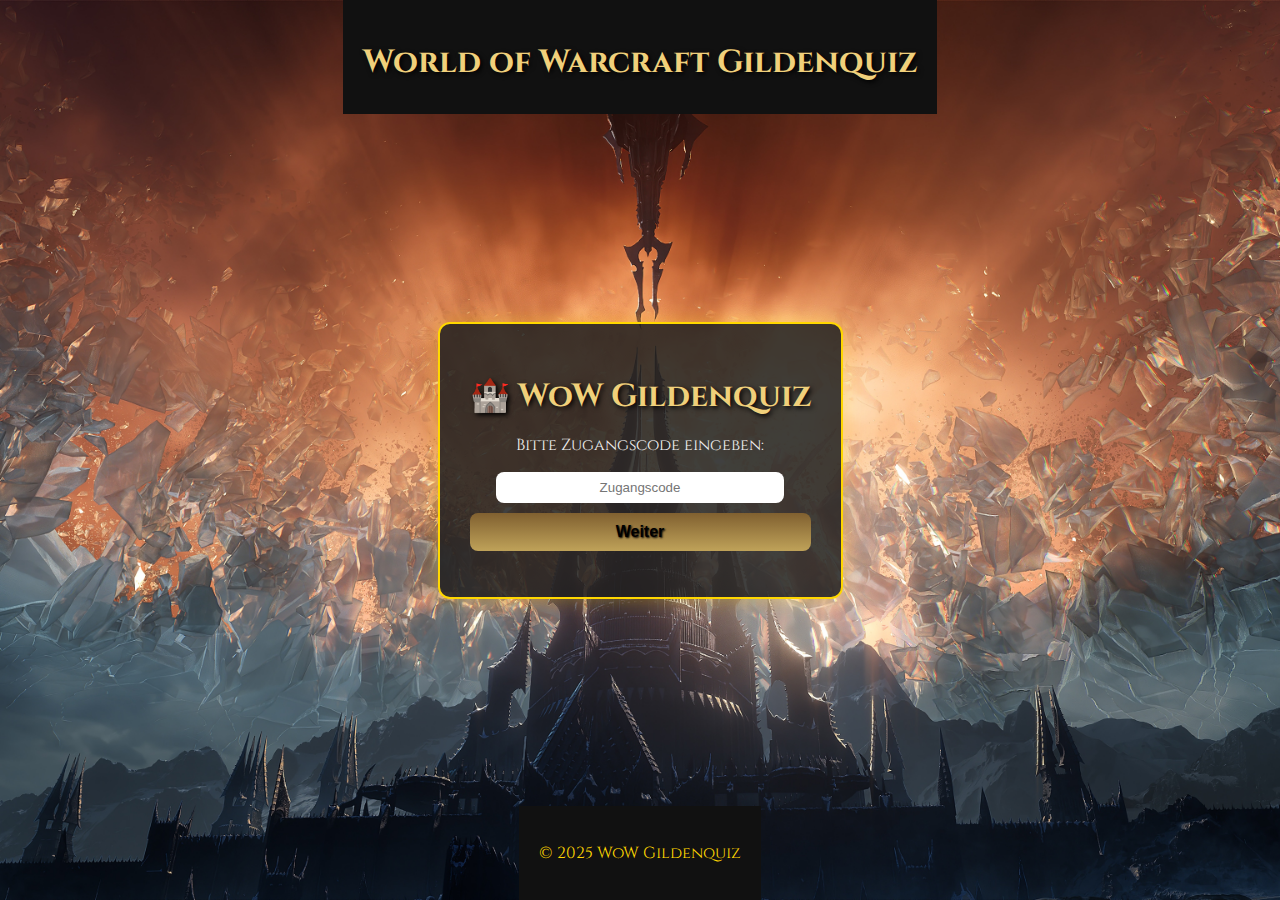
<file: index.html>
<!DOCTYPE html>
<html lang="de">
<head>
    <meta charset="utf-8" />
    <meta name="viewport" content="width=device-width, initial-scale=1.0" />
    <title>WoW Gildenquiz</title>
    <link href="https://fonts.googleapis.com/css2?family=Cinzel:wght@700&display=swap" rel="stylesheet">
    <link rel="stylesheet" href="style.css" />
    <!-- WICHTIG: questions.js zuerst laden, ohne defer -->
    <script src="questions.js"></script>
    <style>
        body {
            display: flex;
            flex-direction: column;
            min-height: 100vh;
            margin: 0;
            background-color: #0a0a0a;
            color: #f0f0f0;
            font-family: 'Cinzel', serif;
        }
        header, footer {
            text-align: center;
            padding: 20px;
            background-color: #111;
            color: #ffd700;
        }
        main {
            flex: 1;
            display: flex;
            align-items: center;
            justify-content: center;
            padding: 40px;
        }
        .centered {
            max-width: 600px;
            width: 100%;
            background: rgba(30, 30, 30, 0.85);
            border: 2px solid #ffd700;
            border-radius: 12px;
            box-shadow: 0 0 20px rgba(255, 215, 0, 0.3);
            padding: 30px;
            text-align: center;
        }
        input[type="text"] {
            padding: 8px;
            width: 80%;
            border-radius: 8px;
            border: none;
            text-align: center;
        }
        button {
            background-color: #ffd700;
            color: #000;
            border: none;
            padding: 10px 20px;
            border-radius: 8px;
            cursor: pointer;
            font-weight: bold;
        }
        button:hover {
            background-color: #e6c200;
        }
        .hidden { display: none; }
        .answers button {
            display: block;
            width: 100%;
            margin: 6px 0;
        }
    </style>
</head>

<body>
    <header>
        <h1>World of Warcraft Gildenquiz</h1>
    </header>

    <main>
        <section id="introScreen" class="centered">
            <h1>🏰 WoW Gildenquiz</h1>

        <!-- Zugangscode -->
        <div id="access">
            <p>Bitte Zugangscode eingeben:</p>
            <input type="text" id="accessCode" placeholder="Zugangscode">
            <br><button onclick="checkAccess()">Weiter</button>
            <p id="accessError" style="color: red;"></p>
        </div>

        <!-- Namenseingabe -->
        <div id="nameInput" class="hidden">
            <p>Willkommen! Bitte gib deinen Namen ein:</p>
            <input type="text" id="playerName" placeholder="Dein Name">
            <br><button onclick="startQuiz()">Quiz starten</button>
        </div>

        <!-- Quiz -->
        <div id="quiz" class="hidden">
            <div id="questionContainer"></div>
            <div class="timer">⏳ <span id="timer">30</span> Sekunden</div>
        </div>

        <!-- Ergebnis -->
        <div id="result" class="hidden">
            <h2>🏆 Ergebnis</h2>
            <p id="resultText"></p>
            <p id="codeText"></p>
        </div>
        </section>
    </main>

    <footer>
        <p>&copy; 2025 WoW Gildenquiz</p>
    </footer>

    <!-- Unser Quiz-Script NACH questions.js, ohne defer -->
    <script>
        // ---- Globale Variablen ----
        const accessCode = "wowgilde2025";
        const quizTime = 30;
        let questions = window.allQuestions;
        let currentIndex = 0;
        let score = 0;
        let timerInterval;
        let remainingTime = quizTime;
        let playerName = "";
  
        const escapeHTML = str =>
            str.replace(
                /[&<>'"]/g,
                tag =>
                ({
                    '&': '&amp;',
                    '<': '&lt;',
                    '>': '&gt;',
                    "'": '&#39;',
                    '"': '&quot;'
                }[tag] || tag)
            );

        const unescapeHTML = str =>
            str.replace(
                /&amp;|&lt;|&gt;|&#39;|&quot;/g,
                tag =>
                ({
                    '&amp;': '&',
                    '&lt;': '<',
                    '&gt;': '>',
                    '&#39;': "'",
                    '&quot;': '"'
                }[tag] || tag)
            );


                // --- Zugangscode prüfen ---
        function checkAccess() {
            const codeInput = document.getElementById("accessCode").value.trim();
            if (codeInput === accessCode) {
                document.getElementById("access").classList.add("hidden");
                document.getElementById("nameInput").classList.remove("hidden");
            } else {
                document.getElementById("accessError").innerText = "❌ Falscher Code!";
            }
        }


        // Quelle der Fragen: alle Kategorien kombiniert aus questions.js
        // Fallback: wenn allQuestions nicht existiert, versuche quizCategories zu kombinieren
        function getAllQuestions() {
            if (Array.isArray(window.allQuestions) && window.allQuestions.length) {
                return window.allQuestions.slice();
            }
            if (window.quizCategories) {
                try {
                    return [].concat(
                        window.quizCategories["Allgemein"] || [],
                        window.quizCategories["AddOns"] || [],
                        window.quizCategories["Pets and Mounts"] || [],
                        window.quizCategories["Achievements"] || [],
                        window.quizCategories["Races and Classes"] || [],
                        window.quizCategories["Dungeons and Raids"] || [],
                        window.quizCategories["Quests and Regions"] || [],
                        window.quizCategories["NPCs"] || [],
                        window.quizCategories["Items & Currencys"] || []
                    );
                } catch (e) {
                    console.error("Konnte quizCategories nicht kombinieren:", e);
                    return [];
                }
            }
            return [];
        }

        // Sicherstellen, dass es Fragen gibt
        if (!Array.isArray(questions) || questions.length === 0) {
            console.warn("Es wurden keine Fragen gefunden. Bitte prüfe questions.js");
        }

        // 6-stelliger Hex-Hash aus Name + Punktzahl
        function generateValidationCode(name, score) {
            let input = String(name) + String(score);
            let hash = 0;
            for (let i = 0; i < input.length; i++) {
                hash = ((hash << 5) - hash) + input.charCodeAt(i);
                hash |= 0;
            }
            return Math.abs(hash).toString(16).padStart(6, "0").substring(0, 6).toUpperCase();
        }

        // --- Quiz starten ---
        function startQuiz() {
            playerName = document.getElementById("playerName").value.trim();
            if (playerName === "") return alert("Bitte gib deinen Namen ein!");

            document.getElementById("nameInput").classList.add("hidden");
            document.getElementById("quiz").classList.remove("hidden");
            currentIndex = 0;
            score = 0;
            loadQuestion();
        }

        // --- Frage laden ---
        function loadQuestion() {

            if (currentIndex >= questions.length) {
                return showResult();
            }

            const q = questions[currentIndex];
            const container = document.getElementById("questionContainer");

            // HTML aufbauen ohne onclick-Attribute
            let html = `<h3>${escapeHTML(q.question)}</h3><div class="answers">`;
            q.answers.forEach(a => {
                html += `<button class="answer-btn" data-answer="${escapeHTML(a)}">${escapeHTML(a)}</button>`;
            });
            html += `</div>`;

            container.innerHTML = html;

            // Klick-Events zu allen Antwort-Buttons hinzufügen
            container.querySelectorAll(".answer-btn").forEach(btn => {
                btn.addEventListener("click", () => {
                    const selectedAnswer = unescapeHTML(btn.dataset.answer);
                    answerQuestion(selectedAnswer);
                });
            });

            // Timer starten
            remainingTime = quizTime;
            document.getElementById("timer").innerText = remainingTime;

            clearInterval(timerInterval);
            timerInterval = setInterval(() => {
                remainingTime--;
                document.getElementById("timer").innerText = remainingTime;
                if (remainingTime <= 0) {
                    clearInterval(timerInterval);
                    nextQuestion();
                }
            }, 1000);

  
        }

        function answerQuestion(answer) {
            const correct = questions[currentIndex].correct;
            if (answer === correct) {
                    score++;
                } else {
                    console.log(`Antwort falsch: "${answer}" (richtig wäre: "${correct}")`);
                }
            nextQuestion();
        }

        function nextQuestion() {
            clearInterval(timerInterval);
            currentIndex++;
            loadQuestion();
        }

        function showResult() {
            document.getElementById("quiz").classList.add("hidden");
            document.getElementById("result").classList.remove("hidden");

            const code = generateValidationCode(playerName, score);
            document.getElementById("resultText").innerHTML =
                `<strong>${playerName}</strong>, du hast <strong>${score}</strong> Punkte erreicht.`;
            document.getElementById("codeText").innerHTML =
                `Dein Validierungscode: <strong style="color:#ffd700;">${code}</strong>`;
        }

        // Button-Handler nach DOM-Load setzen
        document.addEventListener("DOMContentLoaded", function() {
            const btn = document.getElementById("startBtn");
            if (btn) btn.addEventListener("click", startQuiz);
        });
    </script>
</body>
</html>
</file>
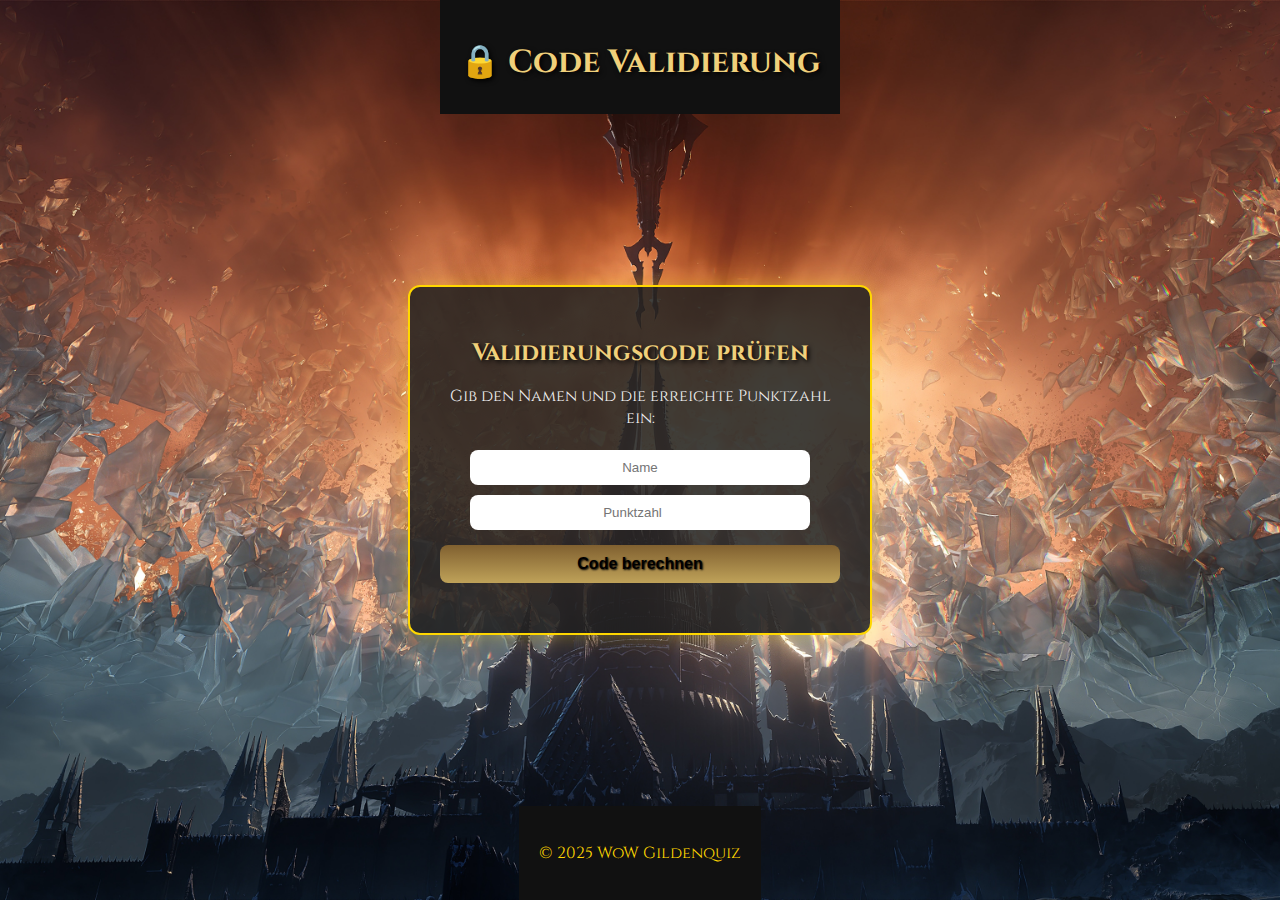
<file: validate.html>
<!DOCTYPE html>
<html lang="de">
<head>
    <meta charset="utf-8" />
    <meta name="viewport" content="width=device-width, initial-scale=1.0" />
    <title>WoW Gildenquiz – Code Validierung</title>
    <link href="https://fonts.googleapis.com/css2?family=Cinzel:wght@700&display=swap" rel="stylesheet">
    <link rel="stylesheet" href="style.css" />
    <style>
        body {
            display: flex;
            flex-direction: column;
            min-height: 100vh;
            margin: 0;
            background-color: #0a0a0a;
            color: #f0f0f0;
            font-family: 'Cinzel', serif;
            text-align: center;
        }
        header, footer {
            background-color: #111;
            color: #ffd700;
            padding: 20px;
        }
        main {
            flex: 1;
            display: flex;
            align-items: center;
            justify-content: center;
        }
        .box {
            max-width: 400px;
            width: 100%;
            background: rgba(30, 30, 30, 0.85);
            border: 2px solid #ffd700;
            border-radius: 12px;
            box-shadow: 0 0 20px rgba(255, 215, 0, 0.3);
            padding: 30px;
        }
        input {
            padding: 10px;
            width: 80%;
            margin: 5px 0;
            border-radius: 8px;
            border: none;
            text-align: center;
        }
        button {
            background-color: #ffd700;
            color: #000;
            border: none;
            padding: 10px 20px;
            border-radius: 8px;
            cursor: pointer;
            font-weight: bold;
        }
        button:hover {
            background-color: #e6c200;
        }
        #output {
            margin-top: 20px;
            font-size: 1.2em;
            color: #ffd700;
        }
    </style>
</head>

<body>
    <header>
        <h1>🔒 Code Validierung</h1>
    </header>

    <main>
        <div class="box">
            <h2>Validierungscode prüfen</h2>
            <p>Gib den Namen und die erreichte Punktzahl ein:</p>
            <input type="text" id="playerName" placeholder="Name"><br>
            <input type="number" id="score" placeholder="Punktzahl"><br>
            <button onclick="validateCode()">Code berechnen</button>
            <div id="output"></div>
        </div>
    </main>

    <footer>
        <p>&copy; 2025 WoW Gildenquiz</p>
    </footer>

    <script>
        function generateValidationCode(name, score) {
            let input = String(name) + String(score);
            let hash = 0;
            for (let i = 0; i < input.length; i++) {
                hash = ((hash << 5) - hash) + input.charCodeAt(i);
                hash |= 0;
            }
            return Math.abs(hash).toString(16).padStart(6, "0").substring(0, 6).toUpperCase();
        }

        function validateCode() {
            const name = document.getElementById("playerName").value.trim();
            const score = parseInt(document.getElementById("score").value.trim(), 10);

            if (!name || isNaN(score)) {
                document.getElementById("output").innerHTML = "<span style='color:red;'>Bitte Name und Punktzahl eingeben!</span>";
                return;
            }

            const code = generateValidationCode(name, score);
            document.getElementById("output").innerHTML = 
                `Der gültige Code für <strong>${name}</strong> mit <strong>${score}</strong> Punkten lautet:<br><br><span style="font-size:1.5em;">${code}</span>`;
        }
    </script>
</body>
</html>
</file>
<file: style.css>
/* style.css */
body {
  font-family: 'Cinzel', serif;
  background: url('pics/assets/bg1.jpg') no-repeat center center fixed;
  background-size: cover;
  display: flex;
  justify-content: center;
  align-items: center;
  min-height: 100vh;
  margin: 0;
  color: #f0e6d2;
}

.quiz-container {
  background: rgba(25, 25, 25, 0.95);
  padding: 24px;
  border-radius: 16px;
  max-width: 720px;
  width: 90%;
  box-sizing: border-box;
  text-align: center;
  border: 3px solid #bfa259;
  box-shadow: 0 0 30px rgba(191, 162, 89, 0.3);
  transition: opacity 0.5s ease-in-out, visibility 0.5s ease-in-out;
  opacity: 0;
  visibility: hidden;
  position: absolute;
  display: none; /* Standardmäßig ausblenden */
}

.quiz-container.active {
  opacity: 1;
  visibility: visible;
  position: static;
  display: block; /* Nur aktive Container anzeigen */
}

.total-wrapper {
  width: 100%;
  margin-bottom: 25px;
  text-align: left;
}

h1, h2 {
  font-family: 'Cinzel', serif;
  margin-bottom: 10px;
  color: #f0d07b;
  text-shadow: 2px 2px 5px #000;
}

button {
  margin-top: 10px;
  padding: 12px;
  width: 100%;
  border: 2px solid #bfa259;
  border-radius: 12px;
  background: linear-gradient(#806030, #bfa259);
  color: #fff;
  font-size: 16px;
  font-weight: bold;
  cursor: pointer;
  text-shadow: 1px 1px 2px #000;
  transition: all 0.3s ease;
}

button:hover {
  transform: scale(1.05);
  box-shadow: 0 0 15px rgba(255, 255, 150, 0.8);
}

.answer-label {
  background: rgba(50, 50, 50, 0.85);
  margin: 8px 0;
  padding: 12px;
  border-radius: 10px;
  cursor: pointer;
  border: 1px solid #bfa259;
  text-shadow: 1px 1px 2px #000;
  transition: all 0.25s ease;
  text-align: center;
  font-size: 18px;
  font-weight: bold;
  opacity: 0; 
  transform: translateY(10px); 
  pointer-events: none;
}

.answer-label:hover {
  background: rgba(80, 50, 20, 0.95);
  box-shadow: 0 0 10px #ffe88c;
}

.answer-label.correct {
  background: rgba(50, 80, 30, 0.95) !important;
  border: 2px solid #6fba3c;
  transform: none;
  box-shadow: none;
}

.answer-label.wrong {
  background: rgba(80, 30, 30, 0.95) !important;
  border: 2px solid #d42e2e;
  transform: none;
  box-shadow: none;
}

.answer-label.visible {
  opacity: 1;
  transform: translateY(0);
  pointer-events: auto;
}

.progress-bar-container, .timer-container, .total-container {
  width: 100%;
  height: 18px;
  background: #222;
  border-radius: 10px;
  overflow: hidden;
  margin-bottom: 10px;
  border: 1px solid #bfa259;
}

/* KORREKTUR: Selektor von .progress-bar auf #progress-bar geändert! */
#progress-bar { 
  height: 100%;
  background: #bfa259;
  transition: width 0.5s ease;
  box-shadow: 0 0 8px #ffe88c, 0 0 5px #bfa259 inset; 
}

.progress-text {
  margin-bottom: 8px;
  font-weight: bold;
  color: #ffe88c;
  text-shadow: 1px 1px 2px #000;
}

.timer-container {
  position: relative;
  height: 22px;
  margin-top: 5px;
}

.timer-bar {
  height: 100%;
  width: 100%;
  /* Statischer Verlauf: Rot (links) -> Gelb (mitte) -> Grün (rechts) */
  background: linear-gradient(to right, #d42e2e 0%, #ffc107 50%, #6fba3c 100%);
  transition: width 1s linear; 
  box-shadow: 0 0 10px rgba(255, 200, 50, 0.7), 0 0 20px rgba(255, 200, 50, 0.5);
  animation: pulse-timer 1.5s infinite;
  background-size: 200% 100%; 
  background-position: 100% 0; 
  transform-origin: left; /* Wichtig: Balken pulsiert von links */
}

#time-text {
  position: absolute;
  top: 50%;
  left: 50%;
  transform: translate(-50%, -50%);
  z-index: 2;
  font-weight: bold;
  color: #f0e6d2;
  text-shadow: 1px 1px 2px #000;
}

#total-text {
  display: block;
  color: #ffe88c; 
  font-size: 1.1em;
  font-weight: bold;
  text-shadow: 1px 1px 3px rgba(0, 0, 0, 0.7);
  margin-bottom: 5px; 
}

.total-container {
  height: 18px;
  margin-top: 5px;
}

.total-bar {
  height: 100%;
  width: 100%;
  /* Statischer Verlauf: Rot (links) -> Gelb (mitte) -> Grün (rechts) */
  background: linear-gradient(to right, #d42e2e 0%, #ffc107 50%, #6fba3c 100%);
  transition: width 1s linear;
  box-shadow: 0 0 10px rgba(255, 200, 50, 0.7), 0 0 20px rgba(255, 200, 50, 0.5);
  animation: pulse-timer 1.5s infinite;
  background-size: 200% 100%; 
  background-position: 100% 0; 
  transform-origin: left; /* Wichtig: Balken pulsiert von links */
}

.result, .score, .countdown {
  margin-top: 12px;
  font-weight: bold;
  font-size: 16px;
  text-shadow: 1px 1px 2px #000;
}

.countdown {
  font-size: 48px;
  color: #ffe88c;
  margin: 20px 0;
  text-shadow: 2px 2px 4px #000;
}

details {
  text-align: left;
  margin-top: 20px;
}

summary {
  cursor: pointer;
  text-align: center;
}

summary h2 {
  display: inline;
}

#question {
  font-size: 28px;
  font-weight: bold;
  margin-bottom: 20px;
}

/* EPISCHE PULS-ANIMATION */
@keyframes pulse-timer {
    0% { 
        box-shadow: 0 0 10px rgba(255, 200, 50, 0.7), 0 0 20px rgba(255, 200, 50, 0.5);
        transform: scaleY(1); /* Normale Größe */
    }
    50% { 
        box-shadow: 0 0 25px rgba(255, 220, 80, 1), 0 0 40px rgba(255, 220, 80, 0.8); /* Stärkerer Leuchteffekt */
        transform: scaleY(1.1); /* 10% vertikal anschwellen */
    }
    100% { 
        box-shadow: 0 0 10px rgba(255, 200, 50, 0.7), 0 0 20px rgba(255, 200, 50, 0.5);
        transform: scaleY(1);
    }
}

@keyframes blink {
  0%, 100% { opacity: 1; }
  50% { opacity: 0.4; }
}

.blink-text {
  animation: blink 1.5s infinite;
}

.score {
  color: #ffe88c;
  text-shadow: 0 0 10px #ffcc00, 0 0 20px #ff9900;
  font-weight: bold;
}

.hidden {
  display: none;
}

.joker-bar {
  display: flex;
  justify-content: center;
  gap: 10px;
  margin-top: 15px;
  flex-wrap: wrap;
}

.joker-btn {
  background: #bfa259;
  color: #fff;
  border: 2px solid #9c8449;
  border-radius: 50%;
  width: 60px;
  height: 60px;
  font-family: 'Cinzel', serif;
  font-weight: bold;
  cursor: pointer;
  transition: transform 0.2s, box-shadow 0.2s, background 0.2s;
  display: flex;
  justify-content: center;
  align-items: center;
  padding: 0;
}

.joker-btn:hover:not(:disabled) {
  background: #cfae64;
  transform: scale(1.05);
  box-shadow: 0 0 10px rgba(255, 255, 150, 0.5);
}

.joker-btn:disabled {
  background-color: #555;
  color: #999;
  cursor: not-allowed;
  transform: none;
  box-shadow: none;
}

.joker-btn.used {
  background: #2b2b2b;
  color: #6a6a6a;
  border-color: #4a4a4a;
  cursor: not-allowed;
  position: relative;
  box-shadow: none;
}

.joker-btn.used::after {
  content: 'x';
  position: absolute;
  top: 50%;
  left: 50%;
  transform: translate(-50%, -50%);
  color: red;
  font-size: 2.5em;
  font-weight: bold;
}

#answer-generation-message,
#joker-timer-message {
  font-size: 14px;
  font-weight: bold;
  color: #f0d07b;
  text-shadow: 2px 2px 5px #000;
  margin-top: 20px;
  width: 100%;
}

#version-number {
  position: fixed;
  bottom: 15px;
  left: 15px;
  font-size: 12px;
  color: #bfa259;
  z-index: 1000;
  opacity: 0.7;
  font-family: 'Arial', sans-serif;
  text-shadow: 1px 1px 2px #000;
}

#creator-info {
  position: fixed;
  bottom: 15px;
  right: 15px; /* Rechts unten positioniert */
  font-size: 12px;
  color: #bfa259;
  z-index: 1000;
  opacity: 0.7;
  font-family: 'Arial', sans-serif;
  text-shadow: 1px 1px 2px #000;
}

/* --- Hauptmenü-Grid Styling --- */
.menu-grid {
  display: grid;
  grid-template-columns: repeat(auto-fit, minmax(200px, 1fr));
  gap: 15px;
  margin-top: 30px;
}

.menu-box {
  background: rgba(40, 40, 40, 0.9);
  padding: 20px;
  border-radius: 10px;
  border: 2px solid #5a5a5a;
  text-decoration: none;
  color: #f0e6d2;
  transition: transform 0.3s, box-shadow 0.3s;
  display: flex;
  flex-direction: column;
  justify-content: center;
  align-items: center;
  text-align: center;
  min-height: 120px;
}

.menu-box h2 {
  color: #bfa259;
  font-size: 1.5em;
  margin-top: 0;
  margin-bottom: 5px;
}

.menu-box p {
  font-size: 0.9em;
  margin: 0;
}

/* Styling für die aktive Quiz-Box */
.menu-box.active-content {
  border-color: #ffe88c; /* Gold-Rand für aktive Inhalte */
  background: rgba(50, 50, 50, 0.95);
  box-shadow: 0 0 15px rgba(255, 232, 140, 0.4);
  cursor: pointer;
}

.menu-box.active-content:hover {
  transform: scale(1.05);
  box-shadow: 0 0 20px rgba(255, 232, 140, 0.8);
}

/* Styling für 'Coming Soon' Boxen */
.menu-box.coming-soon {
  opacity: 0.6;
  border-style: dashed;
  cursor: not-allowed;
  pointer-events: none; /* Macht die Box nicht klickbar */
}

.menu-box.coming-soon h2 {
  color: #8c8c8c; /* Grauer Text für inaktive Inhalte */
}

/* Details/Summary für "Wie funktioniert das Quiz" */
details {
  text-align: left;
  background: rgba(40, 40, 40, 0.8);
  padding: 15px;
  border-radius: 8px;
  border: 1px solid #5a5a5a;
  margin-top: 20px;
}

summary {
  cursor: pointer;
}

summary h2 {
  display: inline;
  color: #f0e6d2; /* Weißlicher Text für den Titel */
  text-shadow: none;
  margin-bottom: 0;
}

details p {
  margin-left: 10px;
  font-size: 0.95em;
  line-height: 1.4;
}

#main-menu-wrapper {
  display: flex;
  justify-content: center;
  align-items: flex-start; 
  gap: 20px; 
  padding: 20px;
  width: 100%;
  max-width: 1400px; /* Erlaubt ein breiteres Layout für die 3 Spalten */
  box-sizing: border-box;
}

.side-panel {
  /* Übernimmt das Aussehen der .quiz-container */
  background: rgba(25, 25, 25, 0.95);
  padding: 24px;
  border-radius: 16px;
  max-width: 300px; /* Breite für die Seitenboxen */
  width: 100%;
  box-sizing: border-box;
  border: 3px solid #bfa259;
  box-shadow: 0 0 30px rgba(191, 162, 89, 0.3);
  text-align: center;
  flex-shrink: 0; /* Verhindert, dass die Side-Panels schrumpfen */
}

.side-panel h2 {
  color: #f0d07b;
  text-shadow: 2px 2px 5px #000;
  margin-top: 0;
}

.side-panel p {
  text-align: left; /* Sorgt für bessere Lesbarkeit des Textes */
}

/* Wichtig: Positionierung der aktiven Hauptbox anpassen */
.quiz-container.active {
  /* ... andere Stile ... */
  position: static; /* Überschreibt die 'position: absolute;' des Basis-Containers, damit er im Flex-Flow sichtbar ist */
}

/* Media Query für Responsiveness: Stapeln der Boxen auf kleinen Bildschirmen */
@media (max-width: 1200px) {
  #main-menu-wrapper {
    flex-direction: column;
    align-items: center;
  }
  .side-panel {
    max-width: 720px; /* Gleiche maximale Breite wie die Hauptbox */
  }
}

/* Muss im style.css sein, um Radio-Buttons zu verstecken */
.answer-input {
  position: absolute;
  opacity: 0;
  pointer-events: none;
}

/* Muss im style.css sein, um Buttons untereinander anzuordnen */
.answer-label {
  /* ... andere Stile ... */
  display: block; /* Wichtig für die Anordnung untereinander */
  /* ... andere Stile ... */
  opacity: 0; 
  transform: translateY(10px); 
  pointer-events: none;
}

/* Styling für vom Joker deaktivierte Antworten */
.answer-label.joker-disabled {
  background: rgba(30, 30, 30, 0.7) !important;
  border: 1px dashed #5a5a5a;
  color: #8c8c8c;
  cursor: not-allowed;
  text-shadow: none;
  opacity: 0.8;
  transform: none; /* Kein Hover-Effekt mehr */
  box-shadow: none;
}

/* ==================================== */
/* Work in Progress Overlay für inaktive Buttons */
/* ==================================== */

/* Stil für inaktive Menü-Boxen */
.menu-box.coming-soon {
  /* Positionierungskontext für das Overlay */
  position: relative; 
  
  /* Macht die Box optisch inaktiver und verhindert Klicks */
  opacity: 0.5;
  pointer-events: none;
  overflow: hidden; /* Wichtig, damit der gedrehte Text nicht zu weit übersteht */
}

/* Der 'Work in Progress'-Diagonal-Stempel über dem Button */
.menu-box.coming-soon::after {
  content: 'Work in Progress';
  
  /* Positionierung über der Box */
  position: absolute;
  top: 50%; /* Startpunkt auf 50% der Höhe */
  left: 50%; /* Startpunkt auf 50% der Breite */
  
  /* Zentrieren und diagonal von links unten nach rechts oben drehen */
  /* -45deg für die Diagonale von links unten nach rechts oben */
  transform: translate(-50%, -50%) rotate(-45deg); 
  
  /* Styling des Textes und Hintergrunds */
  z-index: 10;
  font-family: 'Cinzel', serif; 
  font-size: 24px;
  font-weight: 700;
  white-space: nowrap; /* Verhindert, dass der Text umbricht */
  
  /* Visueller Stil des Overlays als "Band" */
  color: #ff4d4d; /* Helles Rot für Warnung/WIP */
  background: rgba(25, 25, 25, 0.85); /* Dunkle, halbtransparente Leiste */
  padding: 8px 100px; /* Großzügiger Padding, um ein langes, diagonales Band zu bilden */
  border: 2px solid #ff4d4d;
  box-shadow: 0 0 10px rgba(255, 0, 0, 0.7);
}
</file>
